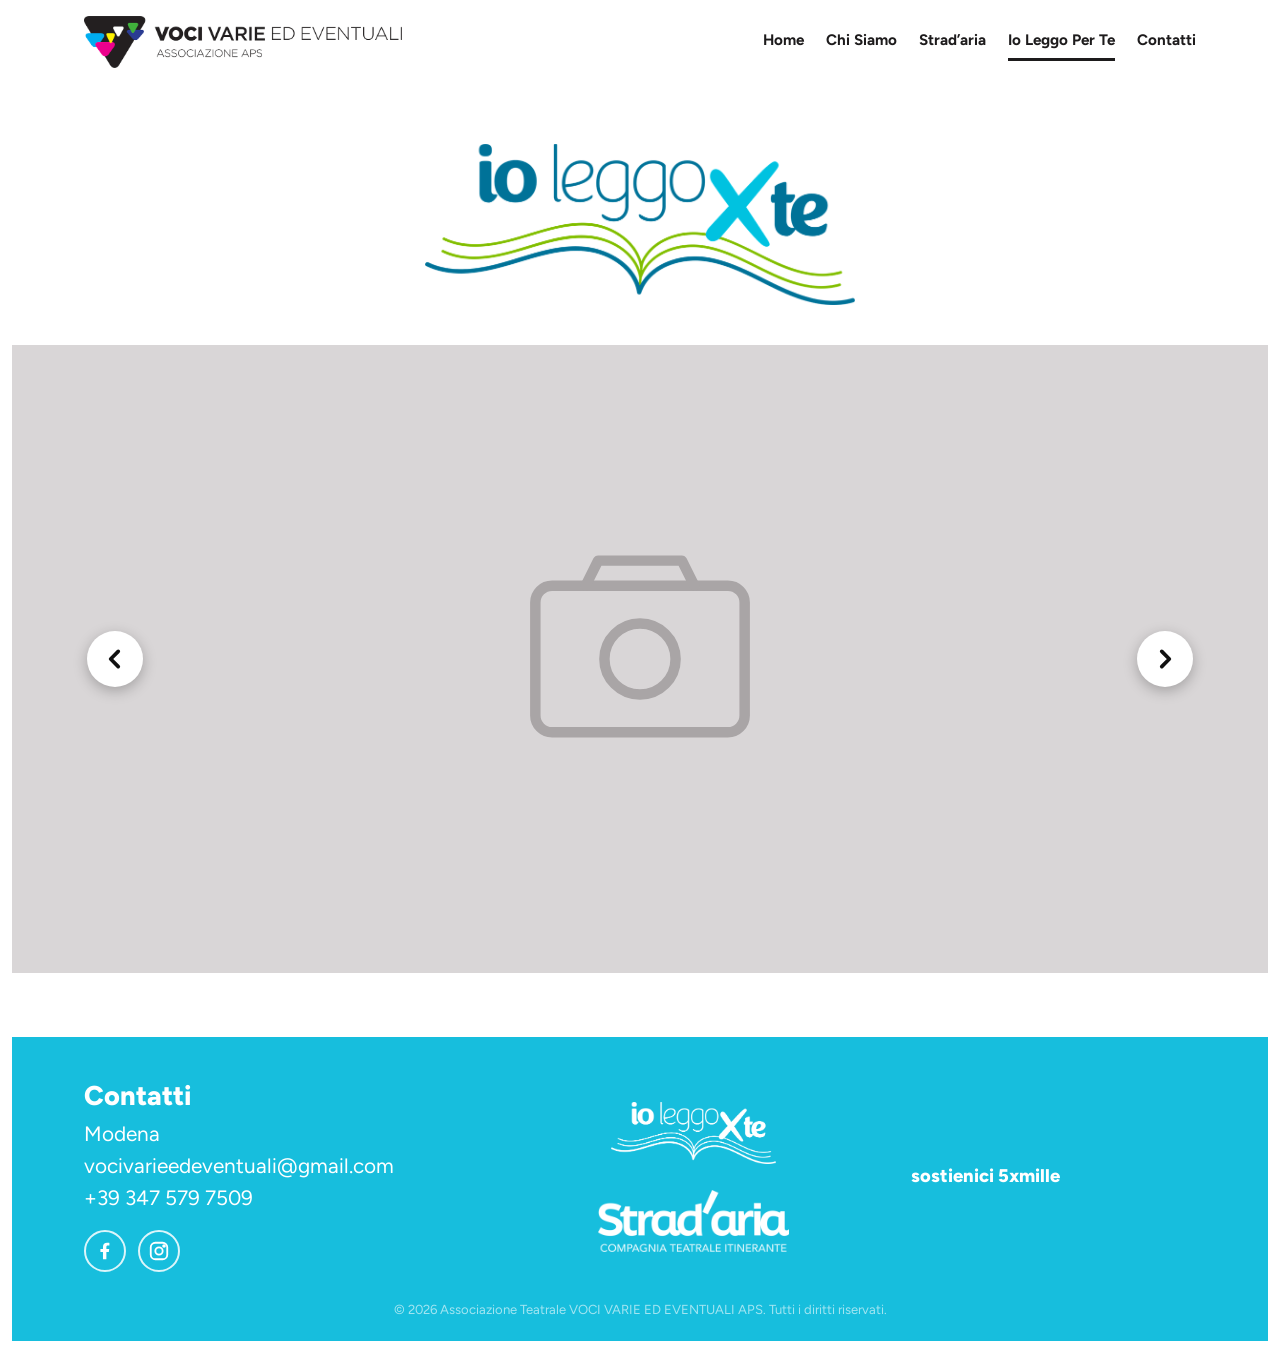
<file: io-leggo-per-te.html>
<!DOCTYPE html>
<html lang="it">
<head>
<meta charset="UTF-8">
<meta name="viewport" content="width=device-width, initial-scale=1.0">
<title>Io leggo X te — Collettivo Lettrici Itineranti | VOCI VARIE ED EVENTUALI</title>
<meta name="description" content="Io leggo X te, collettivo di lettrici itineranti di VOCI VARIE ED EVENTUALI APS: letture e galleria fotografica.">
<link rel="icon" type="image/png" href="assets/favicon.png">

<!-- Google Fonts: Zilla Slab (titoli, simile a Rockwell) + Figtree (testo, simile ad Area Normal) -->
<link rel="preconnect" href="https://fonts.googleapis.com">
<link rel="preconnect" href="https://fonts.gstatic.com" crossorigin>
<link href="https://fonts.googleapis.com/css2?family=Figtree:wght@400;500;600;700;800&family=Zilla+Slab:wght@600;700&display=swap" rel="stylesheet">

<link rel="stylesheet" href="css/style.css">
</head>
<body class="page-ioleggo">
<!-- =====================================================
     HEADER / MENU (uguale in tutte le pagine)
     PERSONALIZZA: voci di menu
     ===================================================== -->
<header class="site-header">
  <div class="container">
    <a href="index.html" class="brand" aria-label="Voci Varie ed Eventuali APS — Home">
      <img src="assets/img/logo-voci.png" alt="Voci Varie ed Eventuali — Associazione APS" width="900" height="147">
    </a>

    <nav aria-label="Menu principale">
      <ul class="nav-links" id="navLinks">
        <li><a href="index.html">Home</a></li>
        <li><a href="index.html#chi-siamo">Chi Siamo</a></li>
        <li><a href="stradaria.html">Strad’aria</a></li>
        <li><a href="io-leggo-per-te.html" class="is-active" aria-current="page">Io Leggo Per Te</a></li>
        <li><a href="index.html#scrivici">Contatti</a></li>
      </ul>
    </nav>

    <button class="nav-toggle" id="navToggle" aria-label="Apri il menu" aria-expanded="false">
      <span></span><span></span><span></span>
    </button>
  </div>
</header>

<main>

<!-- =====================================================
     IO LEGGO X TE
     PERSONALIZZA: logo, foto a scorrimento e galleria
     ===================================================== -->
<section class="progetto">
  <div class="container">
    <img class="progetto-logo" src="assets/img/ioleggoxte.png" alt="Io leggo X te — Collettivo Lettrici Itineranti" width="900" height="337">
  </div>
    <div class="slider slider--wide" data-slider aria-roledescription="carousel" aria-label="Foto delle letture">
        <figure class="slide is-active">
          <img src="assets/img/placeholder-slide.svg" alt="Segnaposto: foto delle letture">
        </figure>
        <figure class="slide">
          <img src="assets/img/placeholder-slide.svg" alt="Segnaposto: foto delle letture" loading="lazy">
        </figure>
        <figure class="slide">
          <img src="assets/img/placeholder-slide.svg" alt="Segnaposto: foto delle letture" loading="lazy">
        </figure>
      <button class="slider-btn slider-btn--prev" type="button" aria-label="Foto precedente">
        <svg viewBox="0 0 24 24" aria-hidden="true"><path d="M15 5l-7 7 7 7"/></svg>
      </button>
      <button class="slider-btn slider-btn--next" type="button" aria-label="Foto successiva">
        <svg viewBox="0 0 24 24" aria-hidden="true"><path d="M9 5l7 7-7 7"/></svg>
      </button>
    </div>
</section>


</main>

<!-- =====================================================
     CONTATTI (piè di pagina, uguale in tutte le pagine)
     PERSONALIZZA: email, telefono, social, indirizzo, testo 5xmille
     ===================================================== -->
<footer id="contatti" class="site-footer">
  <div class="container footer-grid">
    <div class="footer-contatti">
      <h2>Contatti</h2>
      <p>Modena</p>
      <p><a href="mailto:vocivarieedeventuali@gmail.com">vocivarieedeventuali@gmail.com</a></p>
      <p><a href="tel:+393475797509">+39 347 579 7509</a></p>
      <div class="social-row">
        <a href="https://www.facebook.com/profile.php?id=61590692705532" aria-label="Facebook" title="Facebook" target="_blank" rel="noopener">
          <svg width="22" height="22" viewBox="0 0 24 24" fill="currentColor"><path d="M13.5 21v-8h2.7l.4-3.2h-3.1V7.7c0-.9.3-1.6 1.6-1.6h1.7V3.2C16.5 3.1 15.4 3 14.2 3c-2.6 0-4.4 1.6-4.4 4.5v2.3H7v3.2h2.8V21h3.7z"/></svg>
        </a>
        <a href="https://www.instagram.com/vocivarieedeventuali/" aria-label="Instagram" title="Instagram" target="_blank" rel="noopener">
          <svg width="22" height="22" viewBox="0 0 24 24" fill="none" stroke="currentColor" stroke-width="2"><rect x="3" y="3" width="18" height="18" rx="5"/><circle cx="12" cy="12" r="4"/><circle cx="17.5" cy="6.5" r="1"/></svg>
        </a>
      </div>
    </div>

    <div class="footer-loghi">
      <a href="io-leggo-per-te.html"><img src="assets/img/ioleggoxte.png" alt="Io leggo X te" loading="lazy"></a>
      <a href="stradaria.html"><img src="assets/img/stradaria.png" alt="Strad’aria" loading="lazy"></a>
    </div>

    <div class="footer-5x1000">
      <!-- PERSONALIZZA: aggiungi il link o il codice fiscale per il 5x1000 -->
      <p>sostienici 5xmille</p>
    </div>
  </div>
  <p class="footer-copy">&copy; <span id="anno"></span> Associazione Teatrale VOCI VARIE ED EVENTUALI APS. Tutti i diritti riservati.</p>
</footer>

<script src="js/main.js"></script>
</body>
</html>
</file>
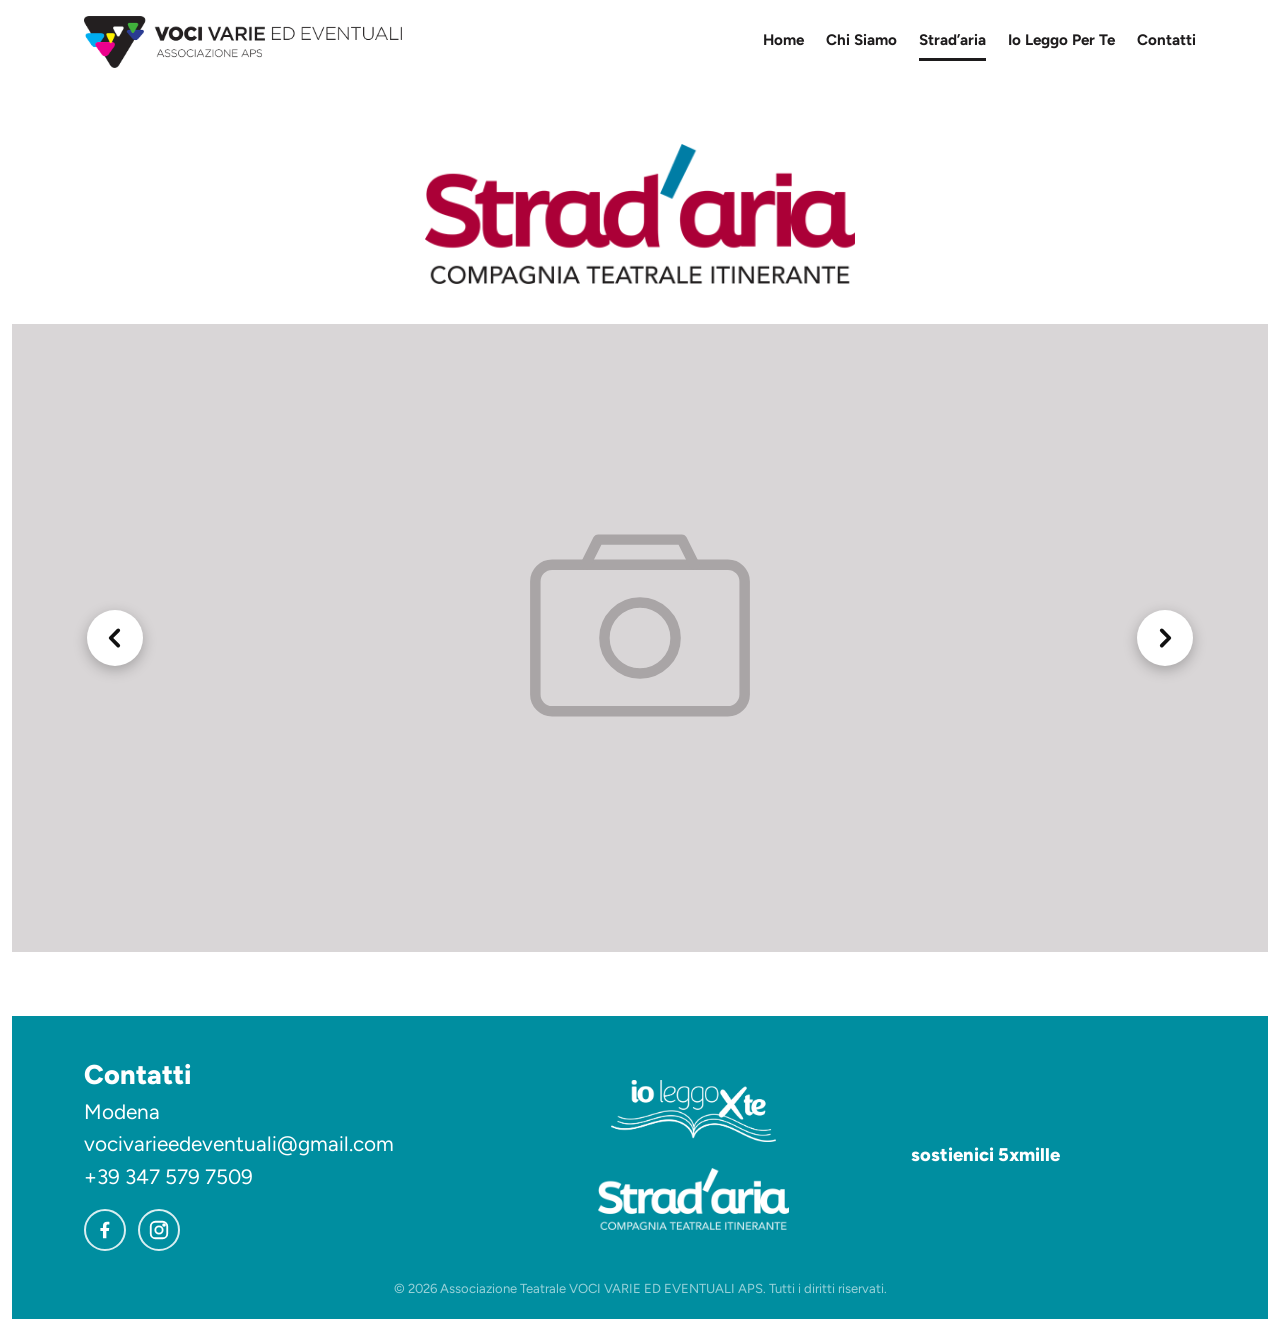
<file: stradaria.html>
<!DOCTYPE html>
<html lang="it">
<head>
<meta charset="UTF-8">
<meta name="viewport" content="width=device-width, initial-scale=1.0">
<title>Strad’aria — Compagnia teatrale itinerante | VOCI VARIE ED EVENTUALI</title>
<meta name="description" content="Strad’aria, compagnia teatrale itinerante di VOCI VARIE ED EVENTUALI APS: spettacoli e galleria fotografica.">
<link rel="icon" type="image/png" href="assets/favicon.png">

<!-- Google Fonts: Zilla Slab (titoli, simile a Rockwell) + Figtree (testo, simile ad Area Normal) -->
<link rel="preconnect" href="https://fonts.googleapis.com">
<link rel="preconnect" href="https://fonts.gstatic.com" crossorigin>
<link href="https://fonts.googleapis.com/css2?family=Figtree:wght@400;500;600;700;800&family=Zilla+Slab:wght@600;700&display=swap" rel="stylesheet">

<link rel="stylesheet" href="css/style.css">
</head>
<body class="page-stradaria">
<!-- =====================================================
     HEADER / MENU (uguale in tutte le pagine)
     PERSONALIZZA: voci di menu
     ===================================================== -->
<header class="site-header">
  <div class="container">
    <a href="index.html" class="brand" aria-label="Voci Varie ed Eventuali APS — Home">
      <img src="assets/img/logo-voci.png" alt="Voci Varie ed Eventuali — Associazione APS" width="900" height="147">
    </a>

    <nav aria-label="Menu principale">
      <ul class="nav-links" id="navLinks">
        <li><a href="index.html">Home</a></li>
        <li><a href="index.html#chi-siamo">Chi Siamo</a></li>
        <li><a href="stradaria.html" class="is-active" aria-current="page">Strad’aria</a></li>
        <li><a href="io-leggo-per-te.html">Io Leggo Per Te</a></li>
        <li><a href="index.html#scrivici">Contatti</a></li>
      </ul>
    </nav>

    <button class="nav-toggle" id="navToggle" aria-label="Apri il menu" aria-expanded="false">
      <span></span><span></span><span></span>
    </button>
  </div>
</header>

<main>

<!-- =====================================================
     STRAD’ARIA
     PERSONALIZZA: logo, foto a scorrimento e galleria
     ===================================================== -->
<section class="progetto">
  <div class="container">
    <img class="progetto-logo" src="assets/img/stradaria.png" alt="Strad’aria — Compagnia teatrale itinerante" width="900" height="292">
  </div>
    <div class="slider slider--wide" data-slider aria-roledescription="carousel" aria-label="Foto degli spettacoli">
        <figure class="slide is-active">
          <img src="assets/img/placeholder-slide.svg" alt="Segnaposto: foto degli spettacoli">
        </figure>
        <figure class="slide">
          <img src="assets/img/placeholder-slide.svg" alt="Segnaposto: foto degli spettacoli" loading="lazy">
        </figure>
        <figure class="slide">
          <img src="assets/img/placeholder-slide.svg" alt="Segnaposto: foto degli spettacoli" loading="lazy">
        </figure>
      <button class="slider-btn slider-btn--prev" type="button" aria-label="Foto precedente">
        <svg viewBox="0 0 24 24" aria-hidden="true"><path d="M15 5l-7 7 7 7"/></svg>
      </button>
      <button class="slider-btn slider-btn--next" type="button" aria-label="Foto successiva">
        <svg viewBox="0 0 24 24" aria-hidden="true"><path d="M9 5l7 7-7 7"/></svg>
      </button>
    </div>
</section>


</main>

<!-- =====================================================
     CONTATTI (piè di pagina, uguale in tutte le pagine)
     PERSONALIZZA: email, telefono, social, indirizzo, testo 5xmille
     ===================================================== -->
<footer id="contatti" class="site-footer">
  <div class="container footer-grid">
    <div class="footer-contatti">
      <h2>Contatti</h2>
      <p>Modena</p>
      <p><a href="mailto:vocivarieedeventuali@gmail.com">vocivarieedeventuali@gmail.com</a></p>
      <p><a href="tel:+393475797509">+39 347 579 7509</a></p>
      <div class="social-row">
        <a href="https://www.facebook.com/profile.php?id=61590692705532" aria-label="Facebook" title="Facebook" target="_blank" rel="noopener">
          <svg width="22" height="22" viewBox="0 0 24 24" fill="currentColor"><path d="M13.5 21v-8h2.7l.4-3.2h-3.1V7.7c0-.9.3-1.6 1.6-1.6h1.7V3.2C16.5 3.1 15.4 3 14.2 3c-2.6 0-4.4 1.6-4.4 4.5v2.3H7v3.2h2.8V21h3.7z"/></svg>
        </a>
        <a href="https://www.instagram.com/vocivarieedeventuali/" aria-label="Instagram" title="Instagram" target="_blank" rel="noopener">
          <svg width="22" height="22" viewBox="0 0 24 24" fill="none" stroke="currentColor" stroke-width="2"><rect x="3" y="3" width="18" height="18" rx="5"/><circle cx="12" cy="12" r="4"/><circle cx="17.5" cy="6.5" r="1"/></svg>
        </a>
      </div>
    </div>

    <div class="footer-loghi">
      <a href="io-leggo-per-te.html"><img src="assets/img/ioleggoxte.png" alt="Io leggo X te" loading="lazy"></a>
      <a href="stradaria.html"><img src="assets/img/stradaria.png" alt="Strad’aria" loading="lazy"></a>
    </div>

    <div class="footer-5x1000">
      <!-- PERSONALIZZA: aggiungi il link o il codice fiscale per il 5x1000 -->
      <p>sostienici 5xmille</p>
    </div>
  </div>
  <p class="footer-copy">&copy; <span id="anno"></span> Associazione Teatrale VOCI VARIE ED EVENTUALI APS. Tutti i diritti riservati.</p>
</footer>

<script src="js/main.js"></script>
</body>
</html>
</file>
<file: css/style.css>
/* =====================================================================
   TEMA / PERSONALIZZAZIONE RAPIDA
   Cambia questi valori per adattare colori e font.
   ===================================================================== */
:root {
  --c-text: #1d1b1c;
  --c-heading: #656263;       /* grigio dei titoli */
  --c-muted: #8a8788;
  --c-line: #e6e3e4;
  --c-footer: #17bedd;        /* colore del piè di pagina nella Home: azzurro */
  --c-ioleggo: #17bedd;       /* azzurro "Io leggo X te" */
  --c-stradaria: #008ea0;     /* verde acqua "Strad'aria" */

  --font-heading: 'Zilla Slab', Rockwell, 'Rockwell Nova', Georgia, serif;
  --font-body: 'Figtree', 'Area Normal', -apple-system, BlinkMacSystemFont, 'Segoe UI', sans-serif;

  --max-width: 1160px;
  --gutter: 12px;             /* margine laterale delle fasce a tutta larghezza */
  --header-h: 84px;
}

/* ===================== RESET DI BASE ===================== */
* { box-sizing: border-box; }
html { scroll-behavior: smooth; }

body {
  margin: 0;
  font-family: var(--font-body);
  font-size: 1.0625rem;
  color: var(--c-text);
  background: #fff;
  line-height: 1.55;
}

img { max-width: 100%; display: block; }
a { color: inherit; }
p { margin: 0 0 1em; }

h1, h2, h3 {
  font-family: var(--font-heading);
  color: var(--c-heading);
  line-height: 1.1;
  margin: 0 0 0.45em;
}

h2 { font-size: clamp(2.2rem, 4.4vw, 3.4rem); font-weight: 700; }

.container {
  width: 100%;
  max-width: var(--max-width);
  margin: 0 auto;
  padding: 0 24px;
}

section[id], footer[id] { scroll-margin-top: var(--header-h); }

/* ===================== HEADER / MENU ===================== */
.site-header {
  position: sticky;
  top: 0;
  z-index: 100;
  background: #fff;
}

.site-header .container {
  display: flex;
  align-items: center;
  justify-content: space-between;
  gap: 24px;
  height: var(--header-h);
}

.brand img { height: 52px; width: auto; }

.nav-links {
  display: flex;
  gap: 22px;
  list-style: none;
  margin: 0;
  padding: 0;
}

.nav-links a {
  display: block;
  font-weight: 700;
  font-size: 0.95rem;
  text-decoration: none;
  white-space: nowrap;
  padding: 6px 0;
  border-bottom: 3px solid transparent;
  transition: border-color 0.2s ease;
}

.nav-links a:hover,
.nav-links a.is-active { border-color: var(--c-text); }

.nav-toggle {
  display: none;
  background: none;
  border: none;
  cursor: pointer;
  padding: 8px;
}

.nav-toggle span {
  display: block;
  width: 26px;
  height: 3px;
  margin: 5px 0;
  background: var(--c-text);
  border-radius: 2px;
  transition: transform 0.2s ease, opacity 0.2s ease;
}

@media (max-width: 960px) {
  .nav-toggle { display: block; }

  .nav-links {
    position: fixed;
    top: var(--header-h);
    left: 0;
    right: 0;
    background: #fff;
    flex-direction: column;
    align-items: center;
    gap: 0;
    max-height: 0;
    overflow: hidden;
    box-shadow: 0 12px 20px rgba(0, 0, 0, 0.08);
    transition: max-height 0.25s ease;
  }
  .nav-links.is-open { max-height: 420px; padding: 8px 0 14px; }
  .nav-links li { width: 100%; text-align: center; }
  .nav-links a { display: inline-block; padding: 12px 0; }

  body.nav-open .nav-toggle span:nth-child(1) { transform: translateY(8px) rotate(45deg); }
  body.nav-open .nav-toggle span:nth-child(2) { opacity: 0; }
  body.nav-open .nav-toggle span:nth-child(3) { transform: translateY(-8px) rotate(-45deg); }
}

/* ===================== SLIDER (foto a scorrimento) ===================== */
.slider {
  position: relative;
  overflow: hidden;
  background: #2a2829;
  margin: 0 var(--gutter);
}

.hero-slider { aspect-ratio: 1000 / 560; max-height: 80vh; width: calc(100% - 2 * var(--gutter)); }
.slider--wide { aspect-ratio: 2 / 1; max-height: 70vh; margin-bottom: 56px; width: calc(100% - 2 * var(--gutter)); }

.slide {
  position: absolute;
  inset: 0;
  margin: 0;
  opacity: 0;
  transition: opacity 0.5s ease;
  pointer-events: none;
}

.slide.is-active { opacity: 1; pointer-events: auto; }
.slide figcaption a { text-decoration: none; }

.slide img { width: 100%; height: 100%; object-fit: cover; }

.slide figcaption {
  position: absolute;
  inset: 0;
  display: flex;
  align-items: center;
  justify-content: center;
  padding: 0 80px;
  text-align: center;
  font-size: clamp(2rem, 6vw, 4.6rem);
  font-weight: 600;
  color: #fff;
  background: linear-gradient(rgba(0, 0, 0, 0.12), rgba(0, 0, 0, 0.38));
  text-shadow: 0 2px 18px rgba(0, 0, 0, 0.35);
}

.slider-btn {
  position: absolute;
  top: 50%;
  transform: translateY(-50%);
  width: 56px;
  height: 56px;
  border: none;
  border-radius: 50%;
  background: #fff;
  cursor: pointer;
  display: flex;
  align-items: center;
  justify-content: center;
  box-shadow: 0 4px 14px rgba(0, 0, 0, 0.25);
  transition: transform 0.2s ease;
  z-index: 2;
}

.slider-btn:hover { transform: translateY(-50%) scale(1.07); }
.slider-btn svg { width: 26px; height: 26px; fill: none; stroke: #111; stroke-width: 3.4; stroke-linecap: round; stroke-linejoin: round; }
.slider-btn--prev { left: 6%; }
.slider-btn--next { right: 6%; }
.slider[data-single] .slider-btn { display: none; }

/* ===================== HOME: News / Eventi / Gallery ===================== */
.home-cols {
  display: grid;
  grid-template-columns: repeat(2, 1fr);
  gap: 64px;
  padding-top: 64px;
  padding-bottom: 72px;
}

.home-col h2 { font-size: clamp(2.6rem, 5vw, 4.2rem); }
.home-col p { font-size: 1rem; color: var(--c-text); }
.home-col h2 a { text-decoration: none; }
.home-col.is-faded h2 { color: #b9b6b7; }
.home-col.is-faded p { color: var(--c-muted); }

@media (max-width: 800px) {
  .home-cols { grid-template-columns: 1fr; gap: 28px; padding-top: 40px; padding-bottom: 48px; }
}

/* ===================== CHI SIAMO ===================== */
.chi-siamo {
  position: relative;
  overflow: hidden;
  padding: 56px 0 72px;
}

.chi-siamo-mark {
  position: absolute;
  top: 36px;
  right: -70px;
  width: clamp(200px, 26vw, 340px);
  height: auto;
  pointer-events: none;
}

.chi-siamo-text { position: relative; max-width: 620px; margin-bottom: 72px; min-height: 250px; }
.chi-siamo-text h2 { margin-bottom: 0.3em; }
.chi-siamo-text p { margin-bottom: 0.9em; }

/* ===================== SOCI / TEAM ===================== */
.team {
  display: grid;
  grid-template-columns: repeat(4, 1fr);
  gap: 40px 18px;
  align-items: start;
}

.persona h3 {
  font-family: var(--font-body);
  font-size: 1.25rem;
  font-weight: 800;
  color: var(--c-text);
  margin: 0 0 8px;
}

.persona img {
  width: 100%;
  aspect-ratio: 1 / 0.88;
  object-fit: cover;
  object-position: center 22%;
  background: #dcd9da;
}

.persona p { margin: 10px 0 0; font-size: 0.95rem; line-height: 1.4; }

.persona-link {
  align-self: center;
  justify-self: center;
  text-align: center;
  font-family: var(--font-heading);
  font-size: clamp(1.5rem, 2.4vw, 2rem);
  font-weight: 700;
  color: var(--c-heading);
  text-decoration: underline;
  text-underline-offset: 6px;
  text-decoration-thickness: 2px;
}

@media (max-width: 960px) { .team { grid-template-columns: repeat(2, 1fr); } }
@media (max-width: 460px) { .team { gap: 28px 12px; } .persona p { font-size: 0.88rem; } }

/* ===================== PROGETTI (Io Leggo Per Te / Strad'aria) ===================== */
/* il piè di pagina prende il colore del progetto della pagina */
body.page-stradaria { --c-footer: var(--c-stradaria); }
body.page-ioleggo { --c-footer: var(--c-ioleggo); }

.progetto { padding: 24px 0 8px; }

.progetto-logo { width: min(430px, 80%); height: auto; margin: 36px auto 40px; }

.progetto-text { max-width: 760px; margin: 0 auto 56px; text-align: center; }
.progetto-text h2 { font-size: clamp(1.9rem, 3.6vw, 2.6rem); }

/* ===================== GALLERIA ===================== */
.galleria { padding: 48px 0 80px; }
.galleria h2 { text-align: center; margin-bottom: 1em; }

.galleria-grid {
  display: grid;
  grid-template-columns: repeat(4, 1fr);
  gap: 18px;
}

.galleria-item { margin: 0; cursor: pointer; }

.galleria-item img {
  width: 100%;
  aspect-ratio: 4 / 3;
  object-fit: cover;
  object-position: center 20%;
  transition: transform 0.3s ease, filter 0.3s ease;
}

.galleria-item:hover img { filter: brightness(0.92); }

.galleria-item figcaption {
  font-family: var(--font-body);
  font-weight: 800;
  font-size: 1.05rem;
  padding-top: 8px;
}

@media (max-width: 960px) { .galleria-grid { grid-template-columns: repeat(2, 1fr); } }

/* Lightbox */
.lightbox {
  position: fixed;
  inset: 0;
  background: rgba(20, 18, 19, 0.92);
  display: none;
  align-items: center;
  justify-content: center;
  z-index: 200;
  padding: 24px;
}

.lightbox.is-open { display: flex; }

.lightbox img {
  max-width: min(900px, 92vw);
  max-height: 86vh;
  box-shadow: 0 20px 60px rgba(0, 0, 0, 0.5);
}

.lightbox-close {
  position: absolute;
  top: 22px;
  right: 28px;
  background: none;
  border: none;
  color: #fff;
  font-size: 2.2rem;
  cursor: pointer;
  line-height: 1;
}

/* ===================== SCRIVICI (modulo di contatto) ===================== */
.scrivici { padding: 56px 0 72px; }
.scrivici h2 { text-align: center; }
.scrivici-intro { text-align: center; max-width: 560px; margin: 0 auto 32px; color: var(--c-muted); }

.contact-form {
  display: flex;
  flex-direction: column;
  gap: 18px;
  max-width: 640px;
  margin: 0 auto;
}

.botcheck-field { position: absolute; left: -9999px; width: 1px; height: 1px; opacity: 0; }

.form-row { display: flex; flex-direction: column; gap: 6px; }
.form-row label { font-size: 0.9rem; font-weight: 700; color: var(--c-heading); }

.form-row input,
.form-row textarea {
  font-family: var(--font-body);
  font-size: 1rem;
  color: var(--c-text);
  background: #fff;
  border: 2px solid var(--c-line);
  padding: 12px 14px;
  resize: vertical;
  transition: border-color 0.2s ease;
}

.form-row input:focus,
.form-row textarea:focus { outline: none; border-color: var(--c-footer); }

.form-btn {
  align-self: flex-start;
  font-family: var(--font-body);
  font-size: 1rem;
  font-weight: 800;
  color: #fff;
  background: var(--c-footer);
  border: none;
  padding: 13px 30px;
  cursor: pointer;
  transition: filter 0.2s ease;
}

.form-btn:hover { filter: brightness(0.92); }
.form-btn:disabled { opacity: 0.6; cursor: not-allowed; }

.form-feedback { margin: 0; font-size: 0.95rem; min-height: 1.3em; }
.form-feedback.is-success { color: #2f6b3a; }
.form-feedback.is-error { color: #a4312a; }

/* ===================== FOOTER / CONTATTI ===================== */
.site-footer {
  background: var(--c-footer);
  color: #fff;
  margin: 0 var(--gutter) var(--gutter);
  padding: 44px 0 20px;
}

.footer-grid {
  display: grid;
  grid-template-columns: 1.1fr 1fr 0.8fr;
  gap: 40px;
  align-items: center;
}

.footer-contatti h2 {
  font-family: var(--font-body);
  font-size: 1.7rem;
  font-weight: 800;
  color: #fff;
  margin-bottom: 0.25em;
}

.footer-contatti p { margin: 0; font-size: 1.3rem; font-weight: 400; }
.footer-contatti a { text-decoration: none; }
.footer-contatti a:hover { text-decoration: underline; }

.social-row { display: flex; gap: 12px; margin-top: 16px; }

.social-row a {
  width: 42px;
  height: 42px;
  border: 2px solid rgba(255, 255, 255, 0.85);
  border-radius: 50%;
  display: flex;
  align-items: center;
  justify-content: center;
  transition: background 0.2s ease, color 0.2s ease;
}

.social-row a:hover { background: #fff; color: var(--c-footer); text-decoration: none; }

.footer-loghi {
  display: flex;
  flex-direction: column;
  align-items: center;
  gap: 26px;
}

/* i loghi a colori diventano bianchi sul fondo scuro */
.footer-loghi img { height: 62px; width: auto; filter: brightness(0) invert(1); }

.footer-5x1000 p { margin: 0; font-weight: 800; font-size: 1.15rem; }

.footer-copy {
  margin: 28px 0 0;
  text-align: center;
  font-size: 0.82rem;
  color: rgba(255, 255, 255, 0.6);
}

/* Footer della Home: sfondo grigio chiaro, testi scuri e loghi a colori */
body.page-home .site-footer { background: #e9e7e8; color: var(--c-text); }
body.page-home .footer-contatti h2 { color: var(--c-heading); }
body.page-home .footer-loghi img { filter: none; }
body.page-home .social-row a { border-color: var(--c-heading); color: var(--c-heading); }
body.page-home .social-row a:hover { background: var(--c-heading); color: #fff; }
body.page-home .footer-copy { color: var(--c-muted); }

@media (max-width: 800px) {
  .footer-grid { grid-template-columns: 1fr; gap: 28px; text-align: center; }
  .social-row { justify-content: center; }
}
</file>
